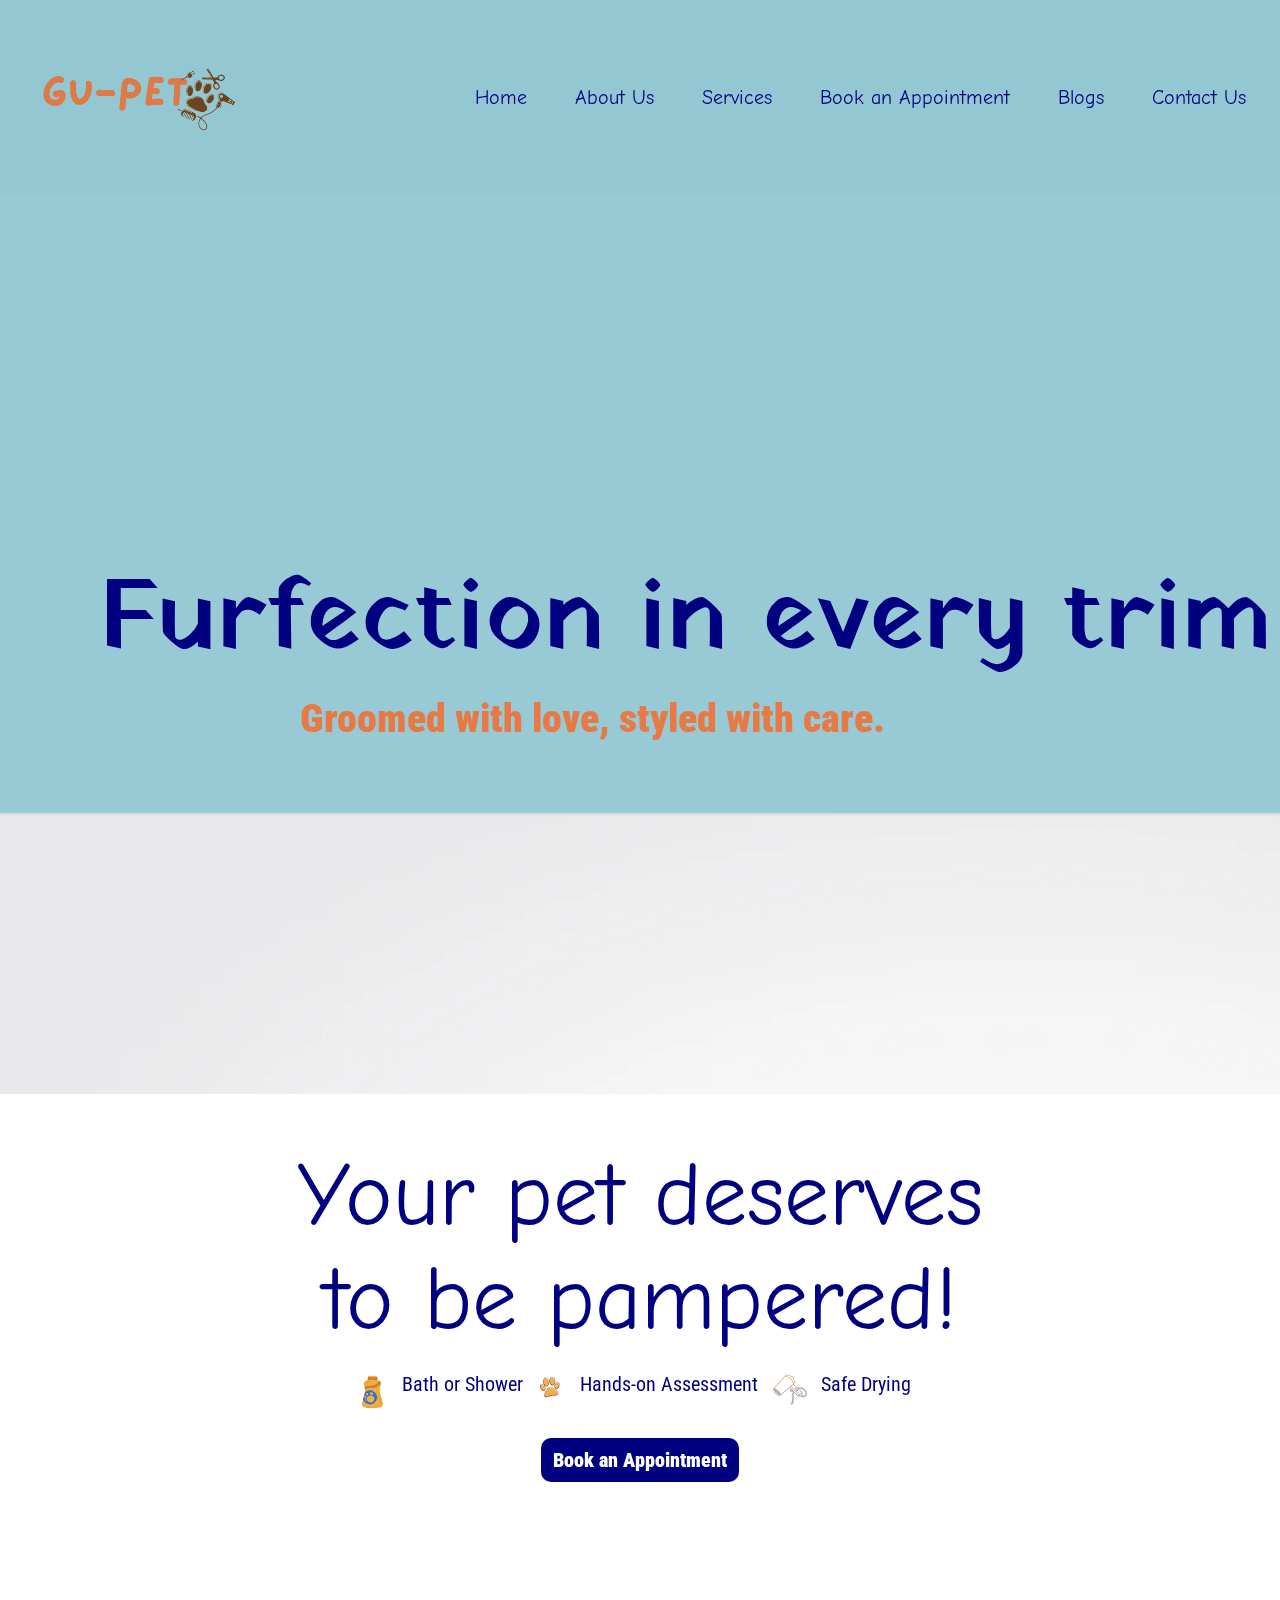
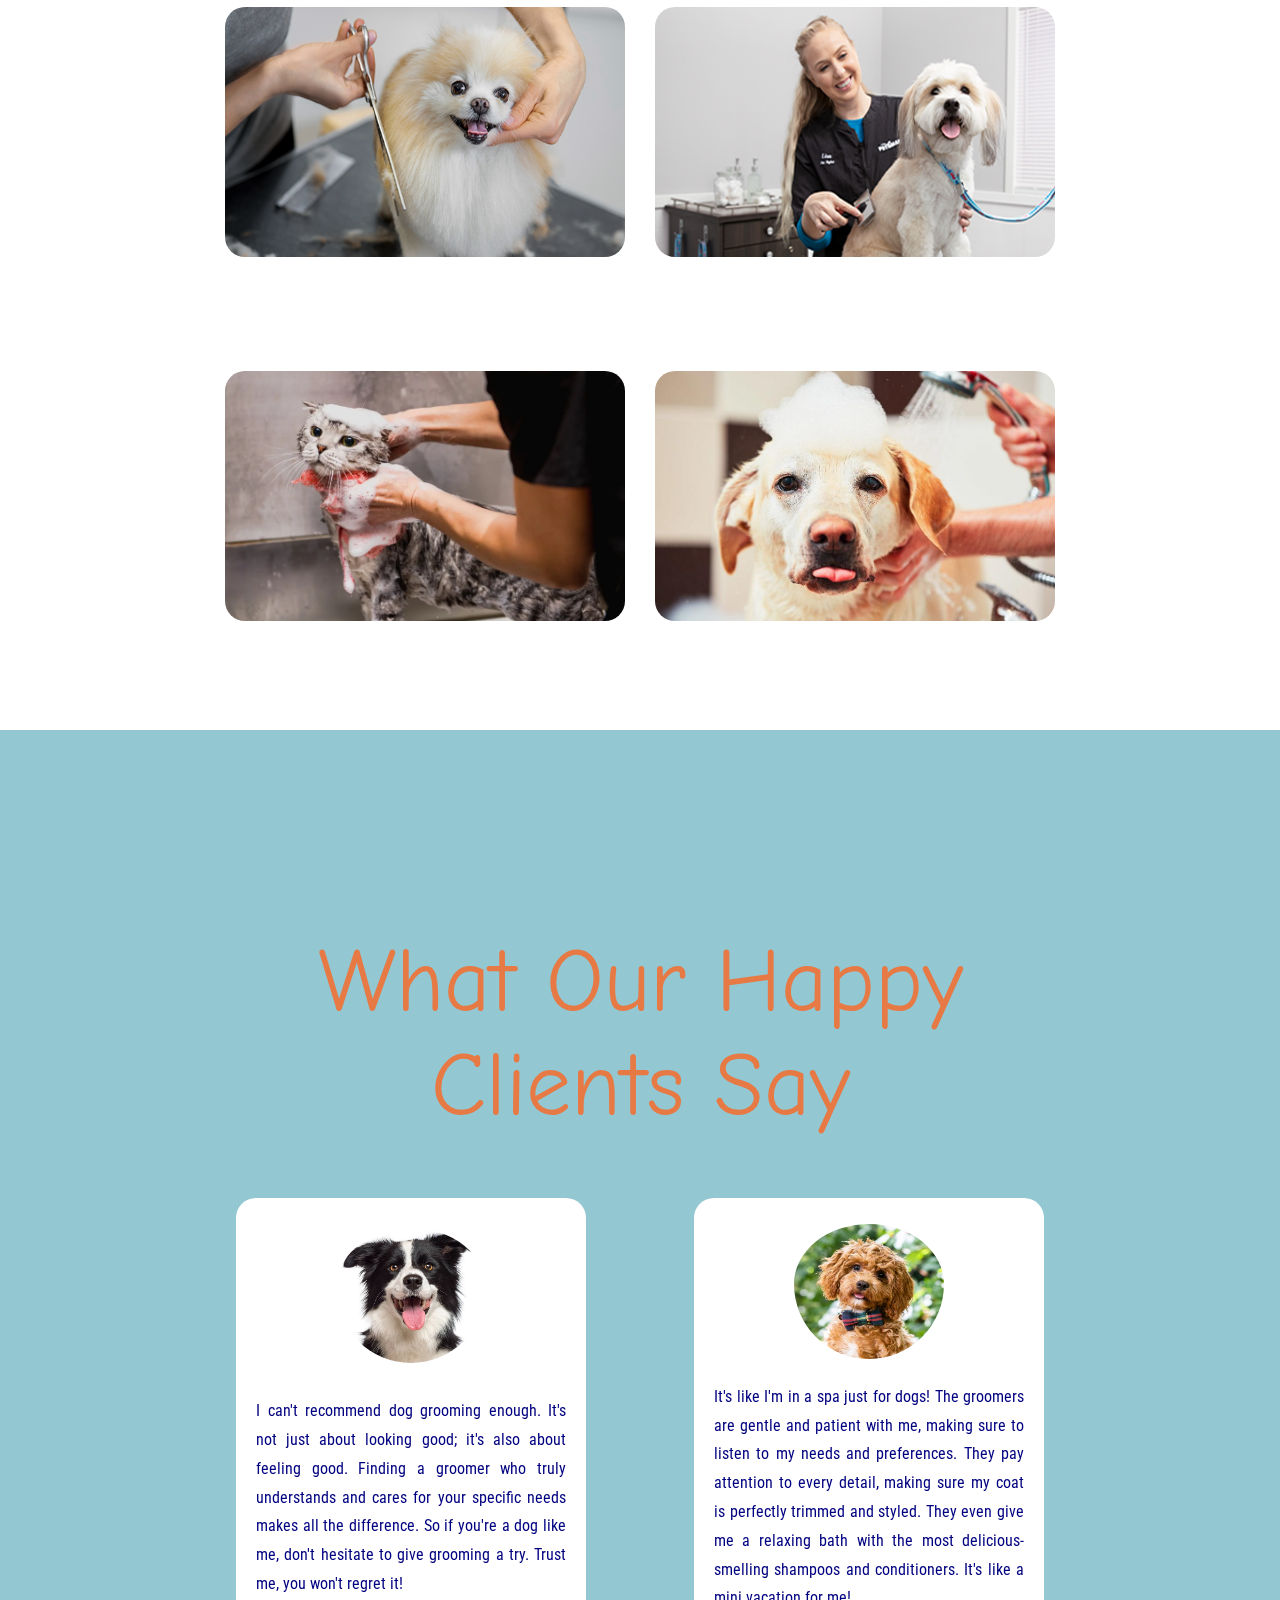
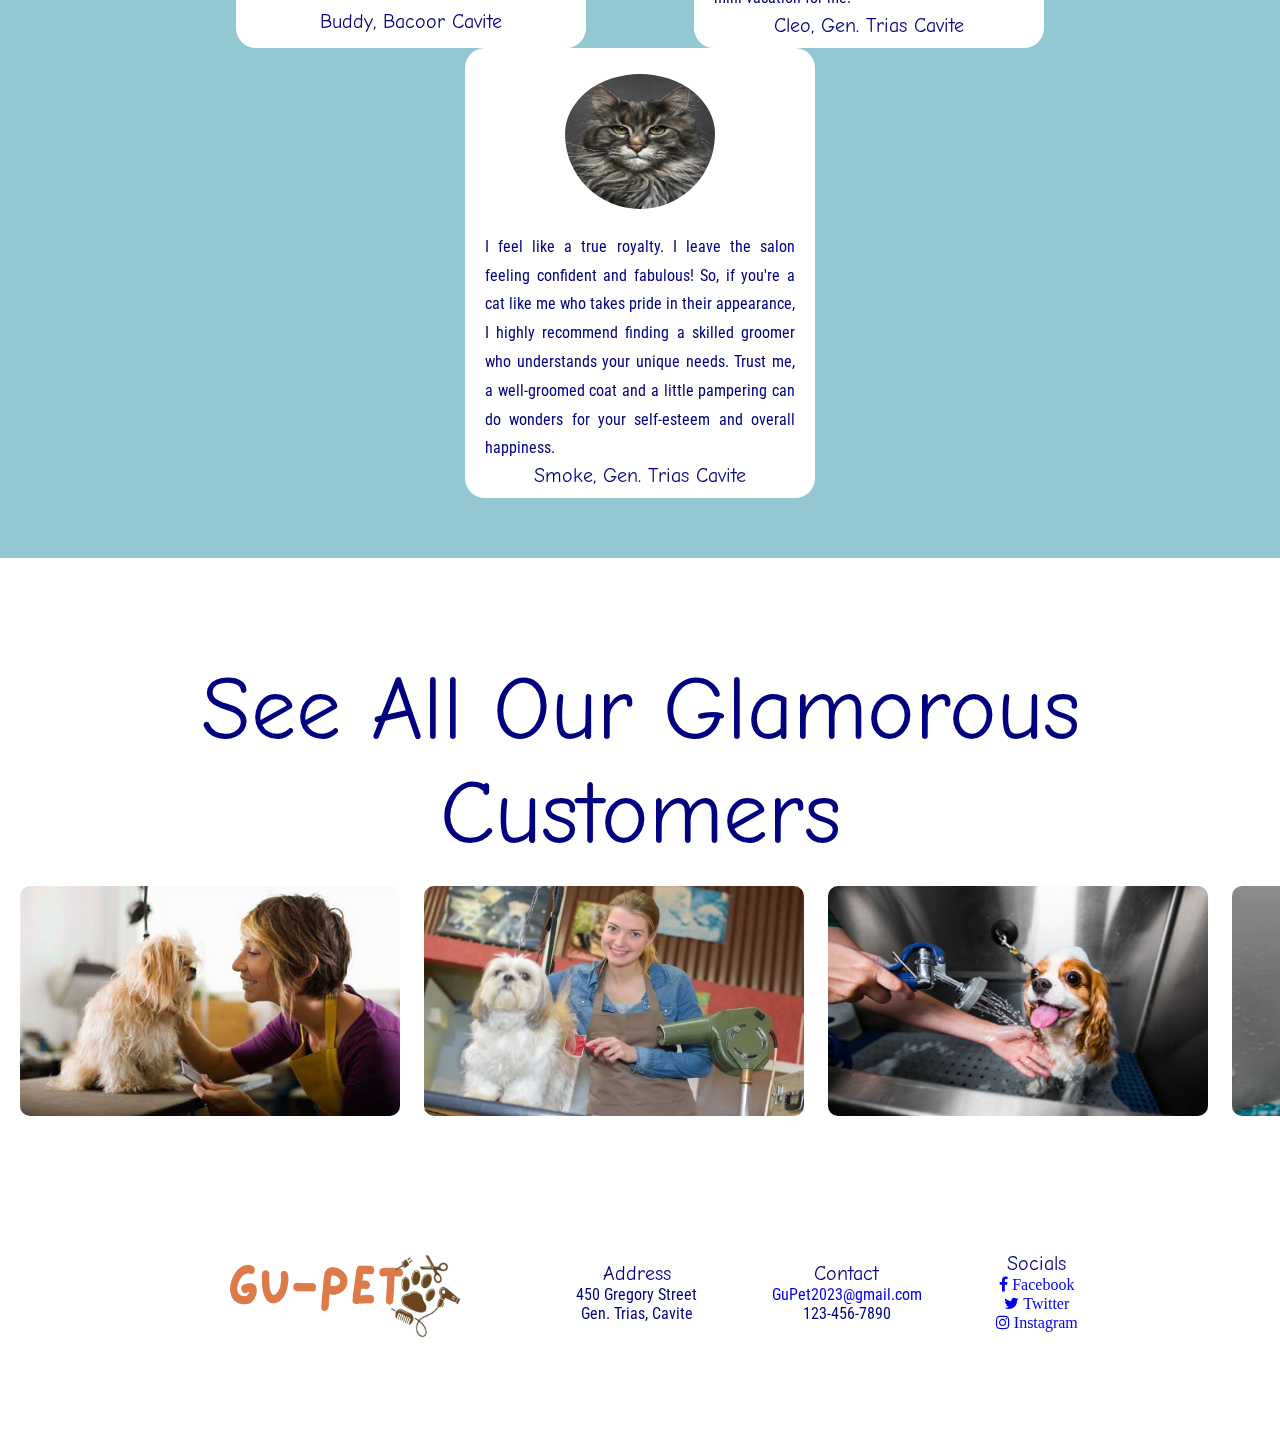
<file: index.html>
<!DOCTYPE html>
<html lang="en">
<head>
    <meta charset="UTF-8">
    <meta name="viewport" content="width=device-width, initial-scale=1.0">
    <title>Gu-Pet</title>
    <link rel="shortcut icon" type="x-icon" href="./images/icon-gupet.png">
    <link rel="stylesheet" href="css/style.css">
    <link rel="stylesheet" href="https://cdnjs.cloudflare.com/ajax/libs/font-awesome/4.7.0/css/font-awesome.min.css">
</head>
<body>
    <nav class="navbar">
        <!-- LOGO -->
        <div class="logo">
            <img src="./images/logo.png" width="250px" height="150px">
        </div>

        <!-- NAVIGATION MENU -->
        <ul class="nav-links">
    
          <!-- USING CHECKBOX HACK -->
          <input type="checkbox" id="checkbox_toggle" />
          <label for="checkbox_toggle" class="hamburger">&#9776;</label>
    
          <!-- NAVIGATION MENUS -->
          <div class="menu">
    
            <li><a href="#">Home</a></li>
            <li><a href="#">About Us</a></li>
            <li><a href="#">Services</a></li>
            <li><a href="#book-services">Book an Appointment</a></li>
            <li><a href="#customer-photos">Blogs</a></li>
            <li><a href="#">Contact Us</a></li>
          </div>
        </ul>
      </nav>
    <header class="header">
        <span class="heading">Furfection in every trim</span>
        <span class="sub-text">Groomed with love, styled with care.</span>
    </header>
    <section class="book" id="book-services">
        <div>Your pet deserves</div>
        <div>to be pampered!</div>
    </section>
    <section class="services">
        <div class="icon">
            <img src="./images/shampoo.png">
        </div>
        <div class="desc">Bath or Shower</div>
        <div class="icon">
            <img src=".//images/paw.png">
        </div>
        <div class="desc">Hands-on Assessment</div>
        <div class="icon">
            <img src="./images/blower.png">
        </div>
        <div class="desc">Safe Drying</div>
    </section>
    <section class="button">
        <a href="http://127.0.0.1:5500/forms.html">
            <button type="button" class="bookBtn">Book an Appointment</button>
        </a>
    </section>
    <section class="gallery">
        <div class="gallery-container">
            <div class="gallery-img">
                <img src="images/gall-1.png" alt="Grooming a Pomeranian" width="400" height="250">
            </div>
            <div class="gallery-img">
                <img src="images/gall-2.png" alt="Brushing a Dog" width="400" height="250">
            </div>
            <div class="gallery-img">
                <img src="images/gall-3.png" alt="Bathing a Cat" width="400" height="250">
            </div>
            <div class="gallery-img">
                <img src="images/gall-4.png" alt="Bathing a Dog" width="400" height="250">
            </div>
        </div>
    </section>
    <section class="testimonials" id="customer-photos">
        <div>What Our Happy</div>
        <div>Clients Say</div>
        <div class="container">
            <div class="div">
                <div class="image-container">
                    <img src="images/portrait-1.png" alt="Buddy Photo">
                </div>
                <div class="testi">
                    I can't recommend dog grooming enough. It's not just about looking good; it's also about feeling good. Finding a groomer who truly understands and cares for your specific needs makes all the difference. So if you're a dog like me, don't hesitate to give grooming a try. Trust me, you won't regret it!
                </div>
                <div class="pet-name-loc">
                    Buddy, Bacoor Cavite
                </div>
            </div>
            <div class="div">
                <div class="image-container">
                    <img src="images/portrait-2.png" alt="Cleo Photo">
                </div>
                <div class="testi">
                    It's like I'm in a spa just for dogs! The groomers are gentle and patient with me, making sure to listen to my needs and preferences. They pay attention to every detail, making sure my coat is perfectly trimmed and styled. They even give me a relaxing bath with the most delicious-smelling shampoos and conditioners. It's like a mini vacation for me!
                </div>
                <div class="pet-name-loc">
                    Cleo, Gen. Trias Cavite
                </div>
            </div>
            <div class="div">
                <div class="image-container">
                    <img src="images/portrait-3.png" alt="Smoke Photo">
                </div>
                <div class="testi">
                    I feel like a true royalty. I leave the salon feeling confident and fabulous! So, if you're a cat like me who takes pride in their appearance, I highly recommend finding a skilled groomer who understands your unique needs. Trust me, a well-groomed coat and a little pampering can do wonders for your self-esteem and overall happiness.
                </div>
                <div class="pet-name-loc">
                    Smoke, Gen. Trias Cavite
                </div>
            </div>
        </div>
    </section>
    <section class="customer">
        <div>See All Our Glamorous</div>
        <div>Customers</div>
    </section>
    <section class="cust-gallery">
        <div class="scroll-container">
            <img src="images/cust-1.png" alt="Dog Photo" width="400" height="250">
            <img src="images/cust-2.png" alt="Dog Photo" width="400" height="250">
            <img src="images/cust-3.png" alt="Dog Photo" width="400" height="250">
            <img src="images/cust-4.png" alt="Dog Photo" width="400" height="250">
            <img src="images/cust-5.png" alt="Cat Photo" width="400" height="250">
            <img src="images/cust-6.png" alt="Cat Photo" width="400" height="250">
            <img src="images/cust-7.png" alt="Dog Photo" width="400" height="250">
            <img src="images/cust-8.png" alt="Cat Photo" width="400" height="250">
        </div>
    </section>
    <footer>
        <div class="container-footer">
            <div class="brand-footer">
                <img src="./images/logo.png" width="300" height="200"> 
            </div>
            <div class="footer-sub">
                <span class="footer-title">Address</span>
                <span>450 Gregory Street</span>
                <span>Gen. Trias, Cavite</span>
            </div>
            <div class="footer-sub">
                <span class="footer-title">Contact</span>
                <span><a href="#">GuPet2023@gmail.com</a></span>
                <span>123-456-7890</span>
            </div>
            <div class="footer-sub">
                <span class="footer-title">Socials</span>
                <span>
                    <a href="#" class="fa fa-facebook"> Facebook</a>
                </span>
                <span>
                    <a href="#" class="fa fa-twitter"> Twitter</a>
                </span>
                <span>
                    <a href="#" class="fa fa-instagram"> Instagram</a>
                </span>
        </div>
        </div>
    </footer>
    <script>
        function myFunction() {
          var x = document.getElementById("myNav");
          if (x.className === "nav") {
            x.className += " responsive";
          } else {
            x.className = "nav";
          }
        }
        </script>
</body>
</html>
</file>
<file: css/style.css>
@import url('https://fonts.googleapis.com/css2?family=Comic+Neue:wght@700&family=Roboto+Condensed:wght@300&family=Yatra+One&display=swap');
:root {
    --primary: navy;
    --secondary: rgb(231,121,69);
    --others: rgb(252,173,219);
    --bg: rgb(147,199,210);
}
* {
    margin: 0;
    box-sizing: border-box;
}
a {
    text-decoration: none;
  }
  
  li {
    list-style: none;
  }
  /* NAVBAR STYLING STARTS */
  .navbar {
      display: flex;
      align-items: center;
      justify-content: space-between;
      padding: 20px;
      background-color: var(--bg);
      color:var(--secondary);
    }  
    .nav-links a {
      color: var(--primary);
    }

    /* NAVBAR MENU */
    .menu {
      display: flex;
      gap: 1em;
      font-size: 20px;
      font-family: 'Comic Neue', cursive;
      color: var(--primary);
    }
    
    .menu li:hover {
      color: var(--secondary);
      transition: 0.2s ease;
    }
    
    .menu li {
      padding: 5px 14px;
    }
    /* RESPONSIVE NAVBAR MENU STARTS */
  
  /* CHECKBOX HACK */
  
  input[type=checkbox] {
      display: none;
    } 
    
    /* HAMBURGER MENU */
    .hamburger {
      display: none;
      font-size: 24px;
      user-select: none;
    }
    
    /* APPLYING MEDIA QUERIES */
    @media (max-width: 768px) {
     .menu {
        display:none;
        position: absolute;
        background-color: var(--bg);
        right: 0;
        left: 0;
        text-align: center;
        padding: 16px 0;
      }
    
      .menu li:hover {
        display: inline-block;
        color: var(--secondary);
        transition: 0.2s ease;
      }
    
      .menu li + li {
        margin-top: 12px;
      }
    
      input[type=checkbox]:checked ~ .menu {
        display: block;
      }
    
      .hamburger {
        display: block;
      }
    
      .dropdown {
        left: 50%;
        top: 30px;
        transform: translateX(35%);
      }
    
      .dropdown li:hover {
        background-color: var(--bg);
      }
    }
.header {
    height: 900px;
    background-image: url(../images/bg-mp1_2.png);
    background-size: cover;
    display: flex;
    flex-direction: column;
    flex-wrap: wrap;
    justify-content: center;
    align-items: left;
}
.heading {
    font-size: 100px;
    color: navy;
    font-family: 'Yatra One', cursive;
    padding: 0 0 0 100px;
    
}
.sub-text {
    font-size: 40px;
    font-weight: 900;
    color: rgb(231, 121, 69);
    font-family: 'Roboto Condensed', sans-serif;
    justify-content: left;
    padding: 0 0 0 300px;
}
.book {
    display: flex;
    flex-direction: column;
    text-align: center;
    font-size: 90px;
    font-family: 'Comic Neue', cursive;
    color: var(--primary);
    padding: 50px 0 0 0;
}
.services {
    display: flex;
    padding: 20px 100px 0 100px;
    justify-content: center;
    align-content: center;
    text-align: center;
}
.desc {
    font-family: 'Roboto Condensed', sans-serif;
    color: var(--primary);
    font-size: 20px;
    padding: 0 12px;
}
.bookBtn {
    border: none;
    outline: none;
    padding: 10px 12px;
    border-radius: 10px;
    background-color: var(--primary);
    color: white;
    text-align: center;
    font-size: 20px;
    font-weight: 900;
    font-family: 'Roboto Condensed', sans-serif;
}
.bookBtn:hover {
    background-color: var(--bg);
    color: var(--secondary);
    transition: .2s;
}
.button {
    display: flex;
    padding: 20px 0;
    justify-content: center;
    align-items: center;
}
.gallery-container {
    display: flex;
    flex-wrap: wrap;
    justify-content: center;
    align-items: center;
    align-content: center;
    padding: 50px 0 50px 0;
}
.gallery-img {
    margin: 5px;
    padding: 50px 10px;
}
.gallery-img img {
    border: none;
    border-radius: 20px;
    transition: .2s;
}
.gallery-img img:hover {
    transform: scale(1.1);
}
.testimonials {
    background-color: var(--bg);
    color: var(--secondary);
    display: flex;
    flex-direction: column;
    text-align: center;
    font-size: 90px;
    font-family: 'Comic Neue', cursive;
    padding: 200px 0 0 0;
}
.container {
    display: flex;
    flex-wrap: wrap;
    margin: 50px auto;
    width: 80%;
    justify-content: space-evenly;
    padding: 10px 0;
}
.div {
    width: 350px;
    height: 450px;
    display: flex;
    flex-direction: column;
    align-items: center;
    justify-content: space-around;
    background-color: white;
    border-radius: 20px;
    padding: 10px 0 10px 0;
}
.image-container img {
    padding: 15px 0 0 0;
    height: 150px;
    width: 150px;
    border-radius: 100%;
    align-content: center;
}
.testi {
    font-family: 'Roboto Condensed', sans-serif;
    text-align: justify;
    font-size: 16px;
    line-height: 180%;
    color: var(--primary);
    padding: 0 20px;
}
.pet-name-loc {
    font-family: 'Comic Neue', cursive;
    font-size: 20px;
    color: var(--primary);
}
.customer {
    color: var(--primary);
    font-family: 'Comic Neue', cursive;
    display: flex;
    flex-direction: column;
    text-align: center;
    font-size: 90px;
    padding: 100px 0 0 0;
}
div.scroll-container {
    background-color: white;
    overflow: auto;
    white-space: nowrap;
    padding: 10px;
} 
div.scroll-container img {
    padding: 10px;
    border-radius: 20px;
}
.container-footer {
    display: flex;
    flex-wrap: wrap;
    margin: 50px auto;
    width: 80%;
    justify-content: space-evenly;
}
.footer-title {
    font-family: 'Comic Neue', cursive;
    font-size: 20px;
    color: var(--primary);
    height: auto;
}
.footer-sub {
    display: flex;
    flex-direction: column;
    align-items: center;
    justify-content: center;
    font-family: 'Roboto Condensed', sans-serif;
    font-size: 16px;
    color: var(--primary);
}
@media screen and (max-width: 413px) and (orientation:portait) {
    .header {
        background-image: url(../images/bg-mp1_2.png);
        background-size: cover;
    }
    .heading {
        font-size: 15px;
        text-align: left;
    }
    .sub-text {
        font-size: 10px;
        padding: 0 0 0 60px;
        text-align: left;
    }
    .book {
        display: flex;
        flex-direction: column;
        text-align: center;
        font-size: 50px;
        font-family: 'Comic Neue', cursive;
        color: var(--primary);
        padding: 50px 0 0 0;
    }
    .services {
        display: flex;
        padding: 20px 100px 0 100px;
        justify-content: center;
        align-content: center;
        text-align: center;
    }
    .desc {
        font-family: 'Roboto Condensed', sans-serif;
        color: var(--primary);
        font-size: 20px;
        padding: 0 12px;
    }
    .bookBtn {
        border: none;
        outline: none;
        padding: 10px 12px;
        border-radius: 10px;
        background-color: var(--primary);
        color: white;
        text-align: center;
        font-size: 20px;
        font-weight: 900;
        font-family: 'Roboto Condensed', sans-serif;
    }
    .bookBtn:hover {
        background-color: var(--bg);
        color: var(--secondary);
        transition: .2s;
    }
    .button {
        display: flex;
        padding: 20px 0;
        justify-content: center;
        align-items: center;
    }
    .gallery-container{
        flex-direction: column;
        padding: 0;
    }
}
</file>
